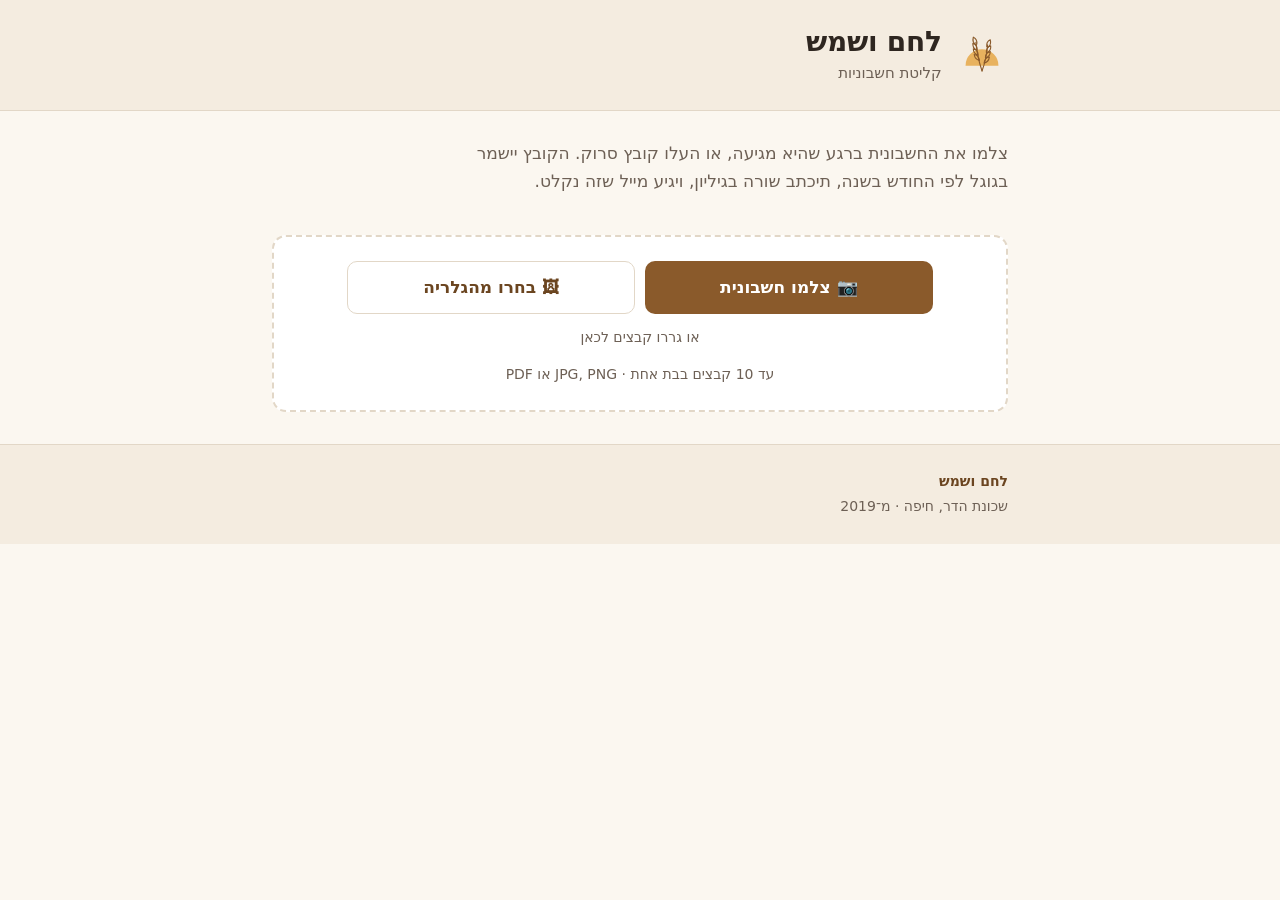
<file: invoices-k7m2p/index.html>
<!DOCTYPE html>
<html lang="he" dir="rtl">
<head>
<meta charset="UTF-8">
<meta name="viewport" content="width=device-width, initial-scale=1">
<title>לחם ושמש — קליטת חשבוניות</title>
<meta name="robots" content="noindex, nofollow">
<link rel="icon" href="images/logo.svg" type="image/svg+xml">
<link rel="apple-touch-icon" href="images/logo.png">
<meta name="apple-mobile-web-app-title" content="חשבוניות">
<link rel="stylesheet" href="style.css">
</head>
<body>

<header class="masthead">
  <div class="wrap masthead-inner">
    <span class="mark" aria-hidden="true">
      <svg viewBox="0 0 120 120" width="52" height="52">
        <path d="M22 94a38 38 0 0 1 76 0" class="mark-sun"/>
        <g class="mark-ink" fill="none" stroke-width="2.6" stroke-linecap="round" stroke-linejoin="round">
          <path d="M60 106C54 88 48 64 46 40"/>
          <path d="M46 46c-6-4-8-11-6-18 6 3 9 9 8 16"/>
          <path d="M48 58c-7-3-10-9-9-16 6 2 10 8 10 15"/>
          <path d="M51 70c-7-2-11-8-11-15 7 2 11 7 11 14"/>
          <path d="M54 82c-7-2-11-7-12-14 7 1 11 6 12 13"/>
          <path d="M60 106c6-16 11-38 13-60"/>
          <path d="M73 52c6-4 8-11 6-18-6 3-9 9-8 16"/>
          <path d="M71 64c7-3 10-9 9-16-6 2-10 8-10 15"/>
          <path d="M68 76c7-2 11-8 11-15-7 2-11 7-11 14"/>
          <path d="M65 88c7-2 11-7 12-14-7 1-11 6-12 13"/>
        </g>
      </svg>
    </span>
    <div>
      <h1>לחם ושמש</h1>
      <p class="tagline">קליטת חשבוניות</p>
    </div>
  </div>
</header>

<main class="wrap">

  <section class="intro">
    <p>
      צלמו את החשבונית ברגע שהיא מגיעה, או העלו קובץ סרוק.
      הקובץ יישמר בגוגל לפי החודש בשנה, תיכתב שורה בגיליון, ויגיע מייל שזה נקלט.
    </p>
  </section>

  <!-- ── Picking files ──────────────────────────────────── -->
  <section class="pick" id="pick">
    <div class="btn-row">
      <button type="button" class="btn btn-primary" id="btn-camera">📷 צלמו חשבונית</button>
      <button type="button" class="btn btn-secondary" id="btn-gallery">🖼 בחרו מהגלריה</button>
    </div>
    <p class="pick-or">או גררו קבצים לכאן</p>
    <p class="pick-hint">עד 10 קבצים בבת אחת · JPG, PNG או PDF</p>

    <!-- capture= opens the camera straight away on a phone -->
    <input type="file" id="in-camera" accept="image/*" capture="environment">
    <input type="file" id="in-gallery" accept="image/*,application/pdf" multiple>
  </section>

  <div class="notice notice-warn" id="msg" hidden></div>
  <div class="notice notice-info" id="leave-note" hidden>
    ההעלאה התחילה — אפשר לסגור את הדף, המייל יגיע בכל מקרה.
  </div>

  <!-- ── The list ───────────────────────────────────────── -->
  <section class="list" id="list" hidden>
    <div class="list-head">
      <h2>החשבוניות שלכם</h2>
      <span class="list-count" id="count"></span>
    </div>
    <div id="cards"></div>
  </section>

  <!-- ── Session summary ────────────────────────────────── -->
  <section class="summary" id="summary" hidden>
    <h2 id="summary-title"></h2>
    <p id="summary-text"></p>
    <div class="summary-actions">
      <button type="button" class="btn btn-primary" id="btn-again">להעלות עוד</button>
    </div>
  </section>

</main>

<footer class="foot">
  <div class="wrap">
    <strong>לחם ושמש</strong><br>
    שכונת הדר, חיפה · מ־2019
  </div>
</footer>

<script src="app.js"></script>
</body>
</html>
</file>
<file: invoices-k7m2p/style.css>
/* לחם ושמש — קליטת חשבוניות
   Palette, type and layout copied from the bakery site's style.css so the two
   look like one system. Heebo is named there but never loaded; matching means
   matching, so no font link here either. */

:root {
  --paper:      #fbf7f0;
  --paper-warm: #f4ece0;
  --ink:        #2e2620;
  --ink-soft:   #6d6055;
  --crust:      #8a5a2b;
  --crust-deep: #6b4520;
  --sun:        #e8b25e;
  --line:       #e2d7c7;
  --ok:         #2f6b46;
  --err:        #9c3025;
  --warn:       #8a5f14;
  --warn-bg:    #fdf4e3;
  --warn-line:  #e8cf9a;

  --wrap: 46rem;
  --radius: 14px;
  --shadow: 0 1px 2px rgba(46,38,32,.06), 0 6px 20px rgba(46,38,32,.06);
}

* { box-sizing: border-box; }
html { -webkit-text-size-adjust: 100%; }

body {
  margin: 0;
  background: var(--paper);
  color: var(--ink);
  font-family: "Heebo", "Assistant", system-ui, -apple-system, "Segoe UI", Arial, sans-serif;
  font-size: 1.0625rem;
  line-height: 1.65;
  overflow-x: hidden;
}

.wrap { width: min(100% - 2.5rem, var(--wrap)); margin-inline: auto; }

h1, h2, h3 { line-height: 1.25; margin: 0 0 .5rem; font-weight: 700; }
h2 { font-size: 1.5rem; color: var(--crust-deep); }
p  { margin: 0 0 1rem; }
a  { color: var(--crust); }

/* ── Masthead ─────────────────────────────────────────── */
.masthead {
  background: var(--paper-warm);
  border-bottom: 1px solid var(--line);
  padding: 1.5rem 0;
}
.masthead-inner { display: flex; align-items: center; gap: .9rem; }
.mark { flex: none; display: block; }
.mark-sun { fill: var(--sun); }
.mark-ink { stroke: var(--crust); }
.masthead h1 { font-size: 1.75rem; letter-spacing: -.01em; margin: 0; }
.tagline { margin: .15rem 0 0; color: var(--ink-soft); font-size: .9375rem; }

/* ── Intro ────────────────────────────────────────────── */
.intro { padding: 1.75rem 0 .5rem; }
.intro p {
  font-size: 1.0625rem;
  max-width: 34rem;
  color: var(--ink-soft);
  text-align: start;   /* the bakery site is right-aligned, not centred */
}

/* ── The drop zone ────────────────────────────────────── */
.pick {
  margin: 1rem 0 1.5rem;
  padding: 1.5rem 1.25rem;
  background: #fff;
  border: 2px dashed var(--line);
  border-radius: var(--radius);
  text-align: center;
  transition: border-color .15s, background .15s;
}
.pick.dragover { border-color: var(--crust); background: var(--paper-warm); }

.btn {
  display: inline-block;
  border: 0;
  border-radius: 10px;
  padding: .7rem 1.4rem;
  font: inherit;
  font-weight: 600;
  cursor: pointer;
  text-align: center;
  text-decoration: none;   /* .btn is used on <a> as well as <button> */
}
.btn-primary { background: var(--crust); color: #fff; }
.btn-primary:hover { background: var(--crust-deep); }
.btn-secondary {
  background: #fff;
  color: var(--crust-deep);
  border: 1px solid var(--line);
}
.btn-secondary:hover { background: var(--paper-warm); }
.btn[disabled] { opacity: .55; cursor: default; }

.btn-row {
  display: flex;
  gap: .6rem;
  justify-content: center;
  flex-wrap: wrap;
}
.btn-row .btn { flex: 1 1 12rem; max-width: 18rem; }

.pick-hint {
  margin: .9rem 0 0;
  font-size: .875rem;
  color: var(--ink-soft);
}
.pick-or {
  margin: .75rem 0 0;
  font-size: .875rem;
  color: var(--ink-soft);
}

/* the file inputs themselves are never shown */
.pick input[type="file"] { display: none; }

/* ── Notices ──────────────────────────────────────────── */
.notice {
  margin: 0 0 1rem;
  padding: .8rem 1rem;
  border-radius: 10px;
  font-size: .9375rem;
  line-height: 1.6;
}
.notice[hidden] { display: none; }
.notice-warn { background: var(--warn-bg); border: 1px solid var(--warn-line); color: var(--warn); }
.notice-info { background: var(--paper-warm); border: 1px solid var(--line); color: var(--ink-soft); }

/* ── The list ─────────────────────────────────────────── */
.list { margin: 0 0 2rem; }
.list[hidden] { display: none; }

.list-head {
  display: flex;
  align-items: baseline;
  justify-content: space-between;
  gap: 1rem;
  margin-bottom: .75rem;
}
.list-head h2 { margin: 0; }
.list-count { font-size: .875rem; color: var(--ink-soft); }

.card {
  background: #fff;
  border: 1px solid var(--line);
  border-radius: var(--radius);
  padding: 1rem 1.1rem;
  margin-bottom: .75rem;
  box-shadow: var(--shadow);
}
.card-top {
  display: flex;
  align-items: flex-start;
  justify-content: space-between;
  gap: .75rem;
}
.card-name {
  font-size: .875rem;
  color: var(--ink-soft);
  word-break: break-word;
  min-width: 0;
}
.card-state {
  flex: none;
  font-size: .8125rem;
  font-weight: 600;
  padding: .2rem .6rem;
  border-radius: 999px;
  white-space: nowrap;
}
.card-state[data-state="queued"]  { background: var(--paper-warm); color: var(--ink-soft); }
.card-state[data-state="working"] { background: var(--paper-warm); color: var(--crust-deep); }
.card-state[data-state="ok"]      { background: #e8f2ec; color: var(--ok); }
.card-state[data-state="check"]   { background: var(--warn-bg); color: var(--warn); }
.card-state[data-state="err"]     { background: #fbeae8; color: var(--err); }
.card-state[data-state="timeout"] { background: var(--warn-bg); color: var(--warn); }

/* progress — flex in an RTL page already fills right-to-left, which is what
   we want: the first step sits on the right, where reading starts. */
.steps {
  display: flex;
  gap: .35rem;
  margin: .8rem 0 .2rem;
}
.step {
  flex: 1;
  height: 4px;
  border-radius: 2px;
  background: var(--line);
}
.step.done { background: var(--crust); }
.step.now  { background: var(--sun); }
.step-label {
  font-size: .8125rem;
  color: var(--ink-soft);
  margin: .35rem 0 0;
  text-align: start;
}

/* extracted fields */
.fields {
  margin: .85rem 0 0;
  border-top: 1px solid var(--line);
  padding-top: .75rem;
  font-size: .9375rem;
}
.field-row {
  display: flex;
  justify-content: space-between;
  gap: 1rem;
  padding: .2rem 0;
}
.field-row dt { color: var(--ink-soft); margin: 0; }
.field-row dd { margin: 0; text-align: left; font-variant-numeric: tabular-nums; }
.field-row.total dd { font-weight: 700; color: var(--crust-deep); font-size: 1.0625rem; }

.card-note {
  margin: .7rem 0 0;
  padding: .55rem .7rem;
  background: var(--warn-bg);
  border: 1px solid var(--warn-line);
  border-radius: 8px;
  font-size: .8125rem;
  line-height: 1.6;
  color: var(--warn);
}
.card-note-fix {
  margin: .4rem 0 0;
  padding: .4rem 0 0;
  border-top: 1px solid var(--warn-line);
  color: var(--ink-soft);
}

.card-err {
  margin: .7rem 0 0;
  font-size: .9375rem;
  color: var(--err);
  line-height: 1.6;
}

.card-actions {
  display: flex;
  gap: .5rem;
  margin: .8rem 0 0;
  flex-wrap: wrap;
}
.card-actions .btn { padding: .45rem 1rem; font-size: .9375rem; }

/* ── Summary ──────────────────────────────────────────── */
.summary {
  background: var(--paper-warm);
  border: 1px solid var(--line);
  border-radius: var(--radius);
  padding: 1.1rem 1.2rem;
  margin: 0 0 2rem;
}
.summary[hidden] { display: none; }
.summary h2 { margin: 0 0 .35rem; font-size: 1.25rem; }
.summary p { margin: 0; font-size: .9375rem; color: var(--ink-soft); line-height: 1.7; }
.summary-actions { margin: .9rem 0 0; }

/* ── Footer ───────────────────────────────────────────── */
.foot {
  border-top: 1px solid var(--line);
  background: var(--paper-warm);
  padding: 1.5rem 0;
  margin-top: 2rem;
  font-size: .875rem;
  color: var(--ink-soft);
  line-height: 1.8;
}
.foot strong { color: var(--crust-deep); }

@media (max-width: 30rem) {
  .btn-row .btn { flex: 1 1 100%; max-width: none; }
  .card-top { flex-wrap: wrap; }
}
</file>
